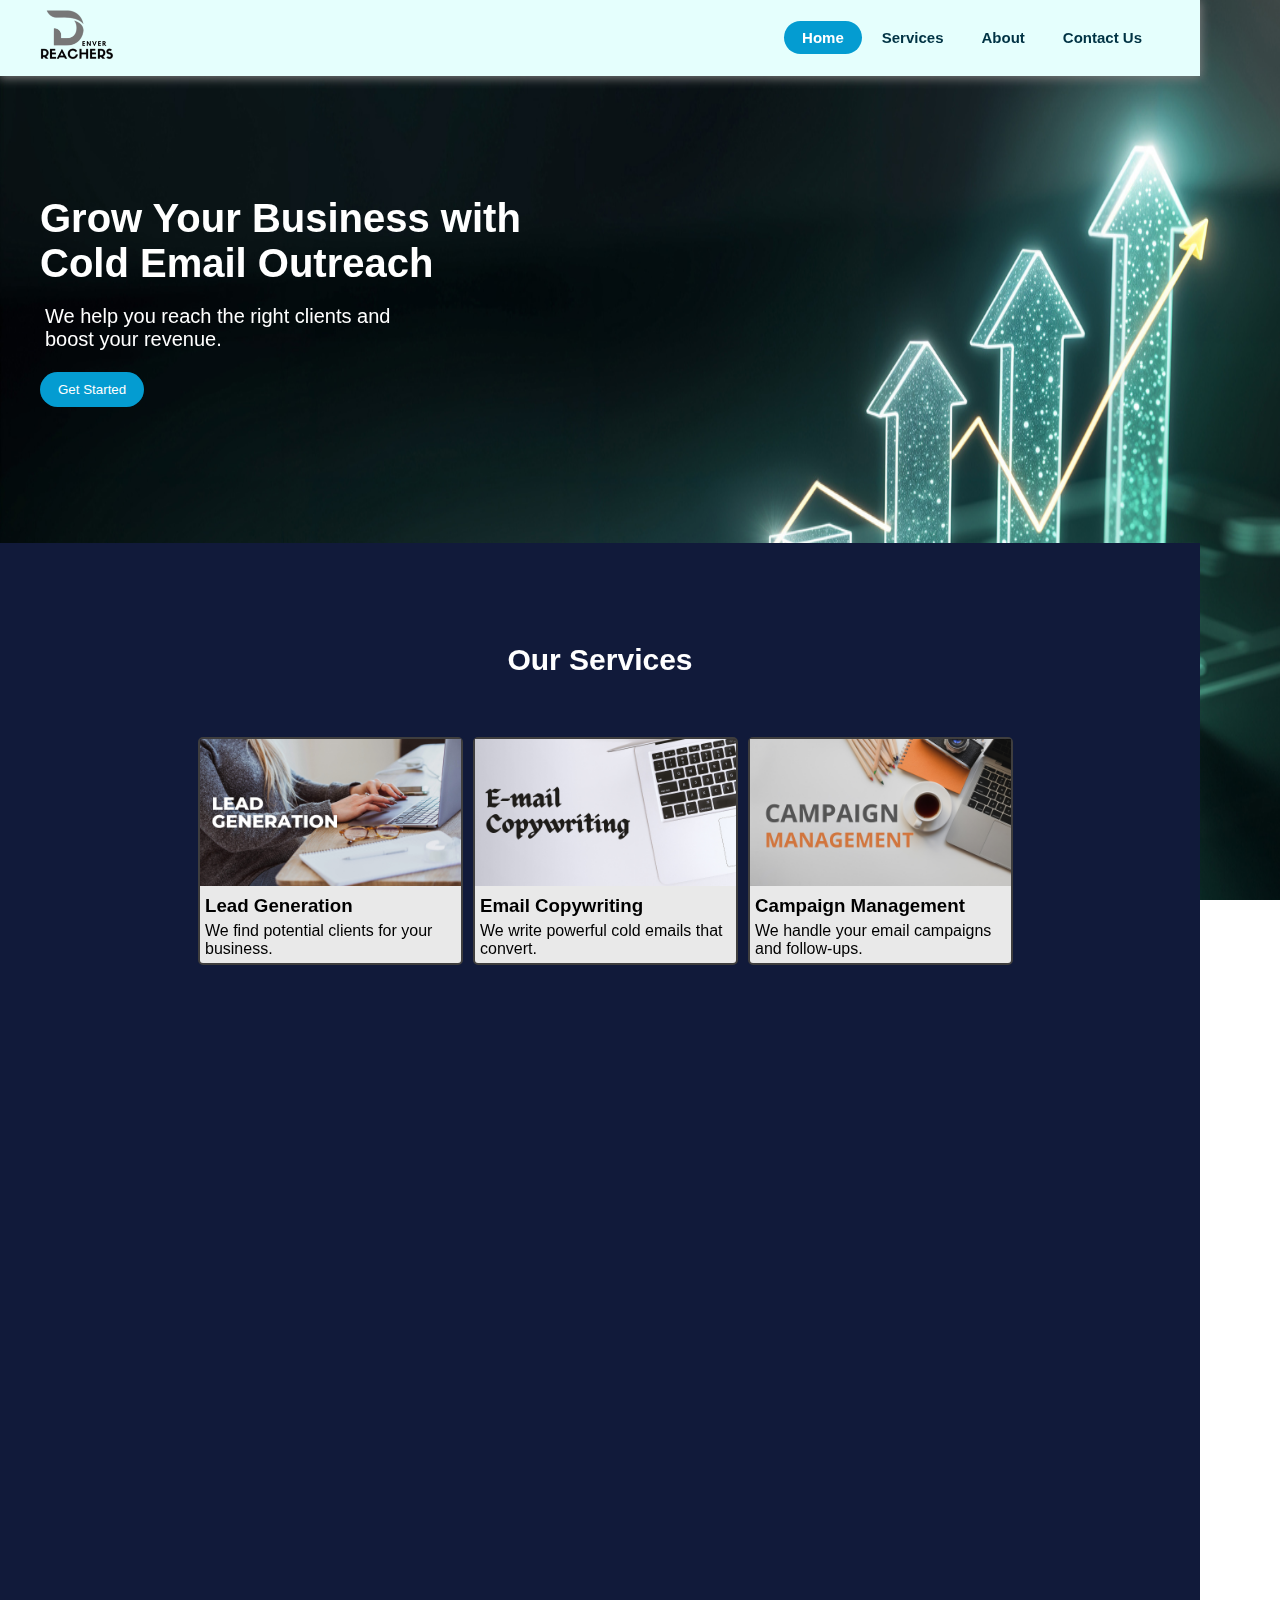
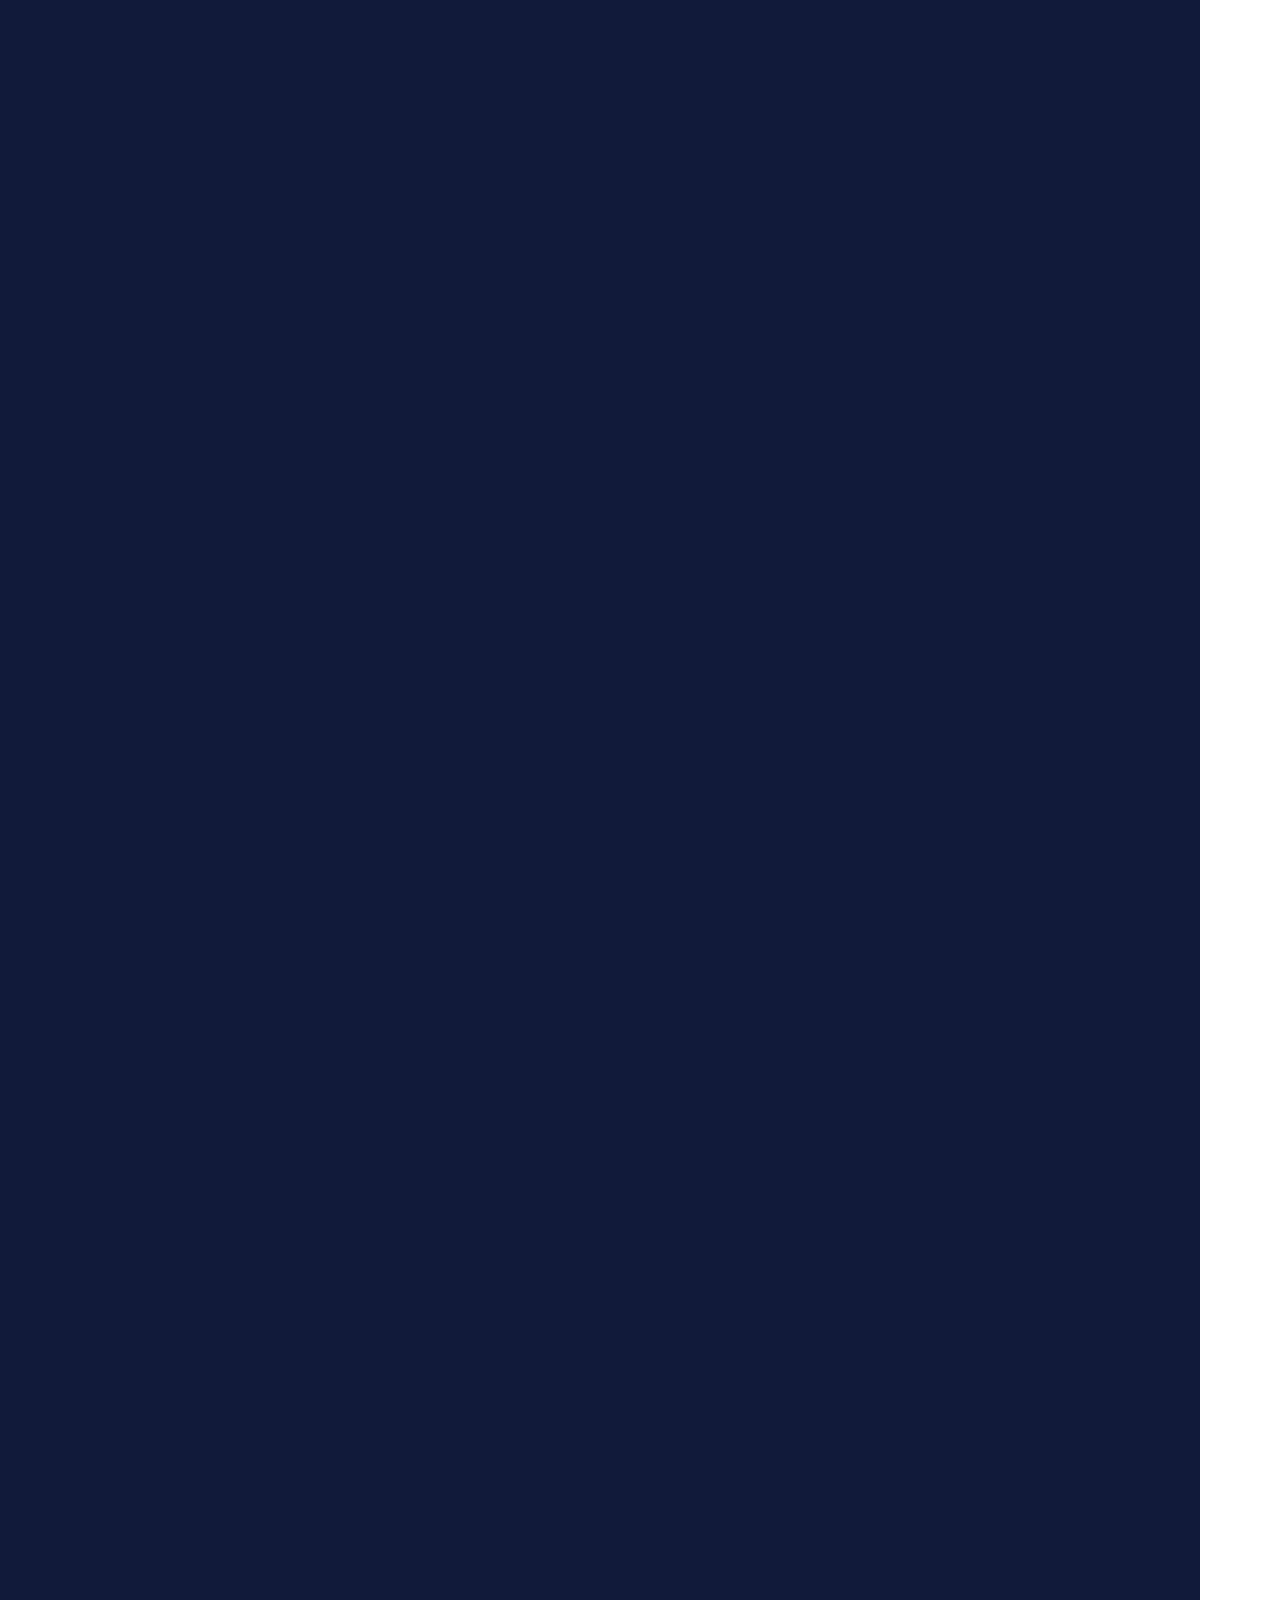
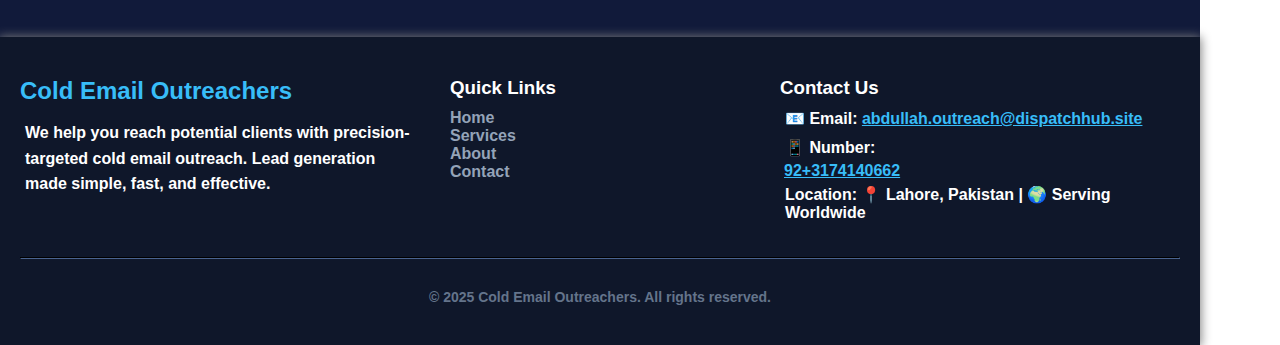
<file: index.html>
<!DOCTYPE html>
<html lang="en">
  <head>
    <meta charset="UTF-8" />
    <meta name="viewport" content="width=, initial-scale=1.0" />
    <title>Cold E-mail Outreachers</title>
    <link rel="stylesheet" href="style.css" />
    <link
      rel="shortcut icon"
      href="Denver_Reachers__4_-removebg-preview.png"
      type="image/x-icon"
    />
    <link
      rel="stylesheet"
      href="https://cdnjs.cloudflare.com/ajax/libs/font-awesome/5.15.3/css/all.min.css"
    />
    <!-- Head tag ke andar ye 2 links add karein -->
    <link href="https://unpkg.com/aos@2.3.1/dist/aos.css" rel="stylesheet" />
    <script src="https://unpkg.com/aos@2.3.1/dist/aos.js"></script>
  </head>
  <body>
    <nav class="nav">
      <h2>
        <a href="#"
          ><img
            width="auto"
            height="50"
            src="WhatsApp_Image_2025-07-10_at_14.34.30_a77fa89a-removebg-preview.png"
            alt=""
        /></a>
      </h2>
      <input type="checkbox" id="check" />
      <label for="check" class="checkbox">
        <i class="fas fa-bars"></i>
      </label>
      <ul>
        <li><a href="#" class="active">Home</a></li>
        <li><a href="#service">Services</a></li>
        <li><a href="#About">About</a></li>
        <li><a href="#contactus">Contact Us</a></li>
      </ul>
    </nav>
    <section id="heroo" class="hero">
      <div class="text">
        <h2 data-aos="fade-right" data-aos-duration="1500" data-aos-delay="200">
          Grow Your Business with Cold Email Outreach
        </h2>
        <p data-aos="fade-right" data-aos-duration="1500" data-aos-delay="200">
          We help you reach the right clients and <br />
          boost your revenue.
        </p>
        <button
          data-aos="fade-right"
          data-aos-duration="1500"
          data-aos-delay="200"
        >
          <a href="#contactus">Get Started</a>
        </button>
      </div>
    </section>
    <section class="services" id="service">
      <h2 data-aos="fade-down" data-aos-duration="1500" data-aos-delay="200">
        Our Services
      </h2>
      <div class="mycont">
        <div
          class="box"
          data-aos="flip-right"
          data-aos-duration="1500"
          data-aos-delay="200"
        >
          <div class="image"><img src="Lead Generation.png" alt="" /></div>
          <h3>Lead Generation</h3>
          <p>We find potential clients for your business.</p>
        </div>
        <div
          class="box"
          data-aos="flip-up"
          data-aos-duration="1500"
          data-aos-delay="200"
        >
          <div class="image"><img src="E-mail Copywriting.png" alt="" /></div>
          <h3>Email Copywriting</h3>
          <p>We write powerful cold emails that convert.</p>
        </div>
        <div
          class="box"
          data-aos="flip-left"
          data-aos-duration="1500"
          data-aos-delay="200"
        >
          <div class="image"><img src="campaign.png" alt="" /></div>
          <h3>Campaign Management</h3>
          <p>We handle your email campaigns and follow-ups.</p>
        </div>
      </div>
    </section>
    <section id="About" class="Why-us">
      <h2
        class="h2"
        data-aos="fade-right"
        data-aos-duration="1500"
        data-aos-delay="200"
      >
        About Us
      </h2>
      <div class="why-us">
        <div
          class="another"
          data-aos="fade-up-right"
          data-aos-duration="1500"
          data-aos-delay="200"
        >
          <h3 class="heading3">Who We Are</h3>
          <p class="heading3">
            We are a dedicated Cold Email Outreach and Lead Generation agency
            helping businesses find their ideal clients through smart, targeted,
            and data-driven strategies. Our mission is to connect small and
            growing companies with high-quality leads using ethical and
            effective cold emailing techniques.
          </p>
        </div>
        <div
          class="another-text"
          data-aos="fade-up-right"
          data-aos-duration="1500"
          data-aos-delay="200"
        >
          <h3 class="heading3">Our Mission & What We Deliver</h3>
          <p class="heading3">
            With a team that understands the art of communication and lead
            conversion, we focus on results. Whether you are a startup or a
            well-established brand, our personalized campaigns will help you
            grow faster and smarter — without wasting time on unqualified leads.
          </p>
        </div>
      </div>
    </section>
    <section id="contactus" class="contact">
      <h2 data-aos="flip-left" data-aos-duration="1500" data-aos-delay="200">
        Contact Us
      </h2>
      <div
        class="row"
        data-aos="zoom-in-up"
        data-aos-duration="1500"
        data-aos-delay="200"
      >
        <div class="form">
          <form
            class="formm"
            action="https://formsubmit.co/denverreachers@gmail.com"
            method="POST"
          >
            <div class="nameandemail">
              <input
                id="name"
                type="text"
                name="name"
                placeholder="Name*"
                required
              />
              <input
                id="email"
                type="email"
                name="email"
                placeholder="Email*"
                required
              />
            </div>
            <div class="message">
              <textarea
                type="message"
                id="message"
                name="message"
                placeholder="Message*"
                required
              ></textarea>
            </div>
            <button id="submit" type="submit">Send Message</button>
          </form>
        </div>
      </div>
    </section>

    
    <footer style="background: #0f172a; color: #ffffff; padding: 40px 20px;">
  <div style="max-width: 1200px; margin: auto; display: flex; flex-wrap: wrap; justify-content: space-between; gap: 30px;">
    
    <!-- About -->
    <div style="flex: 1 1 250px;">
      <h2 style="color: #38bdf8; margin-bottom: 15px;">Cold Email Outreachers</h2>
      <p style="line-height: 1.6;">
        We help you reach potential clients with precision-targeted cold email outreach. Lead generation made simple, fast, and effective.
      </p>
    </div>

    <!-- Quick Links -->
    <div style="flex: 1 1 150px;">
      <h3 style="margin-bottom: 10px;">Quick Links</h3>
      <ul style="list-style: none; padding: 0;">
        <li><a href="#" style="color: #94a3b8; text-decoration: none;">Home</a></li>
        <li><a href="#service" style="color: #94a3b8; text-decoration: none;">Services</a></li>
        <li><a href="#About" style="color: #94a3b8; text-decoration: none;">About</a></li>
        <li><a href="#contactus" style="color: #94a3b8; text-decoration: none;">Contact</a></li>
      </ul>
    </div>

    <!-- Contact Info -->
    <div style="flex: 1 1 250px;">
      <h3 style="margin-bottom: 10px;">Contact Us</h3>
      <p>📧 Email: <a href="mailto:abdullah.outreach@dispatchhub.site" style="color: #38bdf8;">abdullah.outreach@dispatchhub.site</a></p>
      <p style="display: flex;">
        <p style="margin-left: 5px;">📱 Number:</p><a href="mailto:abdullah.outreach@dispatchhub.site" style="color: #38bdf8; margin-left: 4px;" >92+3174140662</a>
      </p>
      <p>Location: 📍 Lahore, Pakistan | 🌍 Serving Worldwide</p>
    </div>
  </div>

  <hr style="margin: 30px 0; border-color: #1e293b;" />

  <div>
    <div class="tex" style="text-align: center; font-size: 14px; color: #64748b;">
      © 2025 Cold Email Outreachers. All rights reserved.
    </div>
  </div>
</footer>
    >
    <!-- Body ke end mein add karein -->
    <script>
      AOS.init();
    </script>
  </body>
</html>
</file>
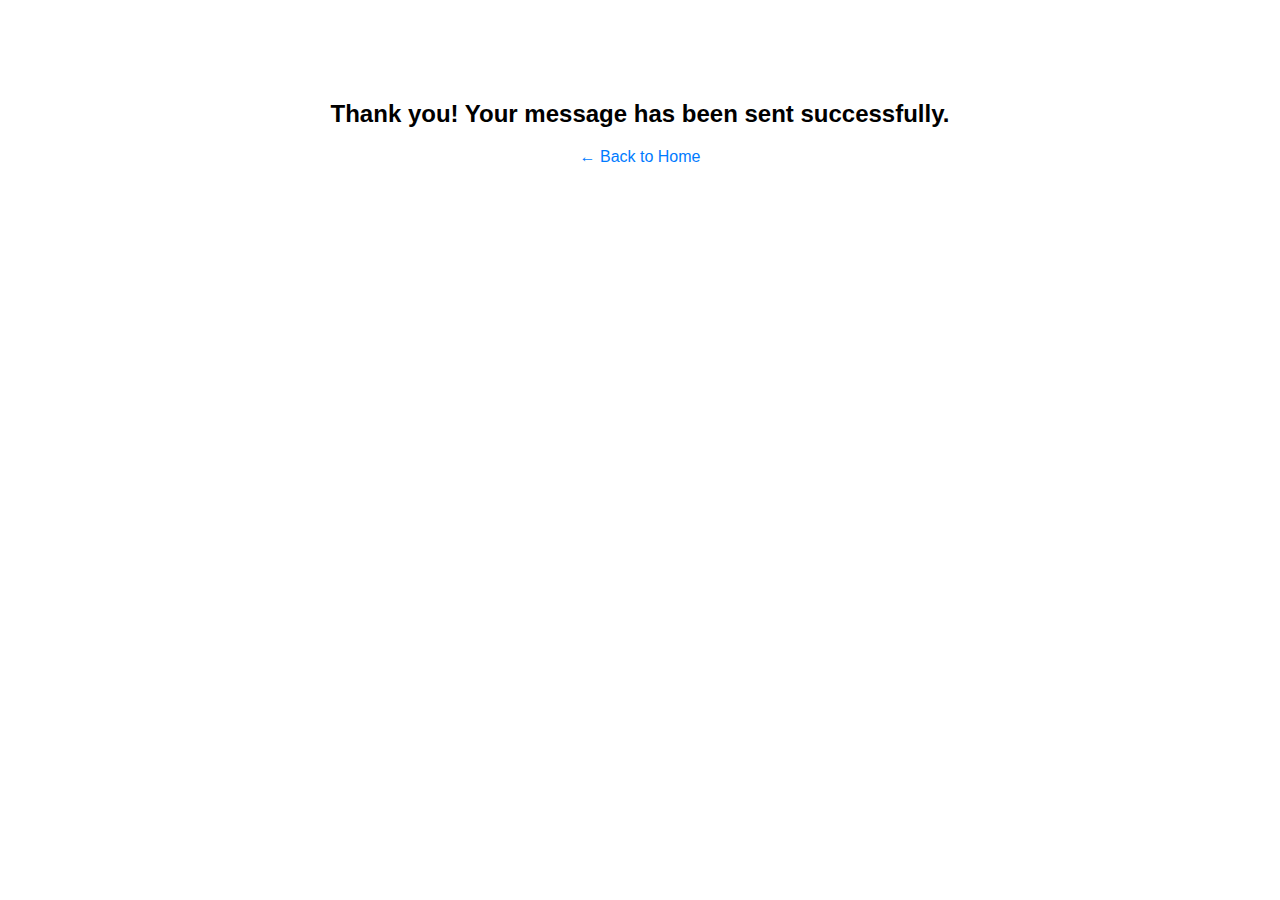
<file: thankyou.html>
<!DOCTYPE html>
<html>
  <head>
    <title>Thank You</title>
    <meta charset="UTF-8" />
    <base href="/Cold-Email-Outreachers/">
    <style>
      body
      { font-family: Arial, sans-serif; text-align: center; margin-top: 100px; }
      a 
      { text-decoration: none; color: #007BFF; }
    </style>
  </head>
  <body>
    <h2>Thank you! Your message has been sent successfully.</h2>
    <p><a href="https://denver966.github.io/Cold-Email-Outreachers/">← Back to Home</a></p>
  </body>
</html>
</file>
<file: style.css>
/* General Reset */
html {
  scroll-behavior: smooth;
}

* {
  margin: 0;
  padding: 0;
  box-sizing: border-box;
  font-family: "Segoe UI", sans-serif;
}

body {
  max-width: 1200px;
  width: 100%;
  min-height: 100vh;
  background: url(Grow\ your\ business.png);
  background-repeat: no-repeat;
  background-size: 100% 100vh;
}

body .nav {
  max-width: 1200px;
  width: 100%;
  display: flex;
  justify-content: space-between;
  padding: 10px 40px;
  background-color: #e5fffd;
  box-shadow: 0px 1px 10px 1px gray;
  position: sticky;
  top: 0;
  z-index: 10000;
}

.nav ul {
  display: flex;
  justify-content: center;
  align-items: center;
}

.nav ul li {
  list-style: none;
}

.nav ul li a {
  text-decoration: none;
  color: #003344;
  padding: 8px 18px;
  border-radius: 50px;
  transition: all 0.6s;
  margin-left: 2px;
  font-size: 15px;
  font-weight: 600;
}

.nav h2 a {
  text-decoration: none;
  color: #003344;
}

.nav ul li .active,
.nav ul li a:hover {
  background-color: #049cd1;
  color: #ffffff;
}

/* navigation and body style done */

.hero .text {
  color: white;
  width: 90%;
}

.text h2 {
  font-size: 40px;
  max-width: 500px;
  width: 100%;
  position: relative;
  left: 40px;
  top: 120px;
}
.text p {
  font-size: 20px;
  max-width: 500px;
  width: 100%;
  position: relative;
  left: 40px;
  top: 134px;
}

.text button {
  position: relative;
  left: 40px;
  top: 150px;
  padding: 10px 18px;
  cursor: pointer;
  color: white;
  background-color: #049cd1;
  border: none;
  border-radius: 50px;
  transition: all 1s;
}

.text button a {
  text-decoration: none;
  color: white;
}

.text button:hover {
  background-color: #017098;
}

.services {
  max-width: 1200px;
  width: 100%;
  height: 100vh;
  background: #111a3a;
  position: relative;
  top: 286px;
}
.Why-us {
  max-width: 1200px;
  width: 100%;
  height: 100vh;
  background: #111a3a;
  color: white;
  position: relative;
  top: 280px;
}

.contact {
  max-width: 1200px;
  width: 100%;
  height: 100vh;
  background: #111a3a;
  color: white;
  position: relative;
  top: 280px;
}

.services h2 {
  text-align: center;
  font-size: 30px;
  position: relative;
  top: 100px;
  color: white;
}

.mycont {
  display: flex;
  justify-content: center;
  align-items: center;
  flex-wrap: wrap;
  position: relative;
  top: 150px;
  background: #111a3a;
}
.nameandemail {
  display: flex;
}

.box {
  border: 2px solid rgb(63, 62, 62);
  background-color: rgb(233, 233, 233);
  width: 265px;
  margin-left: 10px;
  margin-top: 10px;
  border-radius: 5px;
}

.box h3,
p {
  margin: 5px;
}

.box img {
  width: 261px;
}

.Why-us .h2 {
  text-align: center;
  padding: 10px;
  font-size: 30px;
  position: relative;
  top: 80px;
}

.services ul {
  padding: 0 25px;
}

.services ul li {
  margin-top: 9px;
}

.why-us {
  max-width: 700px;
  width: 100%;
  position: relative;
  top: 150px;
  height: auto;
}

.another-text {
  margin-top: 50px;
}

.heading3 {
  padding-left: 20px;
}

.contact h2 {
  text-align: center;
  font-size: 30px;
  position: relative;
  top: 100px;
}

.row {
  position: relative;
  top: 50px;
}

.form #name,
#email {
  max-width: 1200px;
  width: 90%;
  height: 50px;
  margin-top: 10px;
  padding: 0 10px;
  border: 2px solid #a8a8a8;
  border-radius: 5px;
  font-size: 15px;
  margin-left: 10px;
}
.form #name {
  margin-left: 10px;
}

.form #message {
  max-width: 1200px;
  width: 99%;
  margin: 10px;
  padding: 10px;
  height: 200px;
  border: 2px solid #a8a8a8;
  border-radius: 5px;
  font-size: 15px;
}

.form #submit {
  padding: 8px 18px;
  margin-left: 10px;
  border-radius: 5px;
  border: 2px solid #a8a8a8;
  background-color: rgb(13 159 13);
  color: white;
  font-size: 17px;
  font-weight: 700;
  cursor: pointer;
  transition: all 0.7s;
}
.form #submit:hover {
  background-color: rgb(13 159 13);
}

.form {
  position: relative;
  top: 100px;
  display: flex;
  align-items: center;
}
.formm {
  width: 98%;
}

footer {
  position: relative;
  top: 280px;
  max-width: 1200px;
  width: 100%;
  height: auto;
  background-color: #e5fffd;
  box-shadow: 0px 1px 10px 1px gray;
  font-weight: 600;
}
.footer-cont {
  display: flex;
  justify-content: space-between;
  padding: 10px 20px;
}
/* new style */
.font {
  font-size: 20px;
}
/* style end */
.link a {
  text-decoration: none;
  margin-left: 10px;
  color: #000;
}
.checkbox {
  display: none;
}
#check {
  display: none;
}

/* Footer Styles */
.custom-footer {
  background-color: #e5fffd;
  color: #003344;
  padding: 30px 20px;
  text-align: center;
  font-family: Arial, sans-serif;
}

.custom-footer .footer-content {
  max-width: 600px;
  margin: auto;
}

.custom-footer h2 {
  margin-bottom: 10px;
  font-size: 24px;
}

.custom-footer p {
  margin: 5px 0;
  font-size: 16px;
}

.custom-footer a {
  color: #0077aa;
  text-decoration: none;
}

.custom-footer hr {
  margin: 20px 0;
  border: none;
  border-top: 1px solid #cceeee;
}

.custom-footer .copyright {
  font-size: 14px;
  color: #555;
}

@media screen and (max-width: 768px) {
  .checkbox {
    display: block;
    margin-top: 15px;
  }
  .nav ul {
    position: fixed;
    width: 50%;
    height: 100vh;
    left: -100%;
    top: 65px;
    background-color: #e5fffd;
    text-align: center;
    display: block;
    transition: all 0.5s;
    z-index: 1000;
  }
  .nav ul li {
    display: block;
    margin-top: 50px;
  }
  .nav ul li .active,
  .nav ul li a:hover {
    background-color: #e5fffd;
    color: black;
  }
  .text h2 {
    font-size: 35px;
    max-width: 500px;
    width: 100%;
    position: relative;
    left: 40px;
    top: 120px;
  }
  .text p {
    font-size: 15px;
    max-width: 500px;
    width: 100%;
    position: relative;
    left: 40px;
    top: 134px;
  }

  .text button {
    top: 150px;
    padding: 10px 18px;
  }
  #check:checked ~ ul {
    left: 0;
  }
}
@media screen and (max-width: 500px) {
  html{
    overflow-x: hidden;
  }
  .text h2 {
    font-size: 30px;
    max-width: 500px;
    width: 100%;
    position: relative;
    left: 40px;
    top: 120px;
  }
  body .nav{
    position: sticky;
    top: 0;
    height: auto;
    z-index: 100000;
  }
  .row {
    top: 100px;
  }
  body{
    background-size: auto 100vh;
  }
  footer{
    top: 435px;
  }
  .text p {
    font-size: 14px;
    max-width: 500px;
    width: 100%;
    position: relative;
    left: 40px;
    top: 134px;
  }

  .text button {
    top: 150px;
    padding: 10px 18px;
  }
  .mycont {
    display: flex;
    justify-content: center;
    align-items: center;
    top: 150px;
    z-index: 1000;
  }
  .why-us {
    max-width: 1200px;
    width: 100%;
    position: relative;
    top: 150px;
    height: 400px;
  }
  .Why-us {
    top: 490px;
  }
  .Why-us .h2 {
    top: 80px;
  }
  .services {
    max-width: 1200px;
    width: 100%;
    height: auto;
    top: 350px;
  }
  .contact {
    top: 480px;
  }
  .contact h2{
    top: 80px;
  }
  .services h2 {
    text-align: center;
    font-size: 30px;
    position: relative;
    top: 100px;
  }
  .form #name,
  #email {
    width: 80%;
    height: 50px;
    padding: 0 10px;
    border: 2px solid black;
    border-radius: 5px;
    font-size: 15px;
  }
  .form #name {
    margin-left: 10px;
  }
  .form #email {
    margin-left: 10px;
    margin-top: 10px;
  }
  .form #message {
    width: 97%;
    height: 150px;
    border: 2px solid black;
    border-radius: 5px;
    font-size: 15px;
  }

  .form #submit {
    font-size: 15px;
    font-weight: 600;
  }
  .form {
    position: relative;
    top: 50px;
  }
  body {
    width: 100%;
  }
}
</file>
